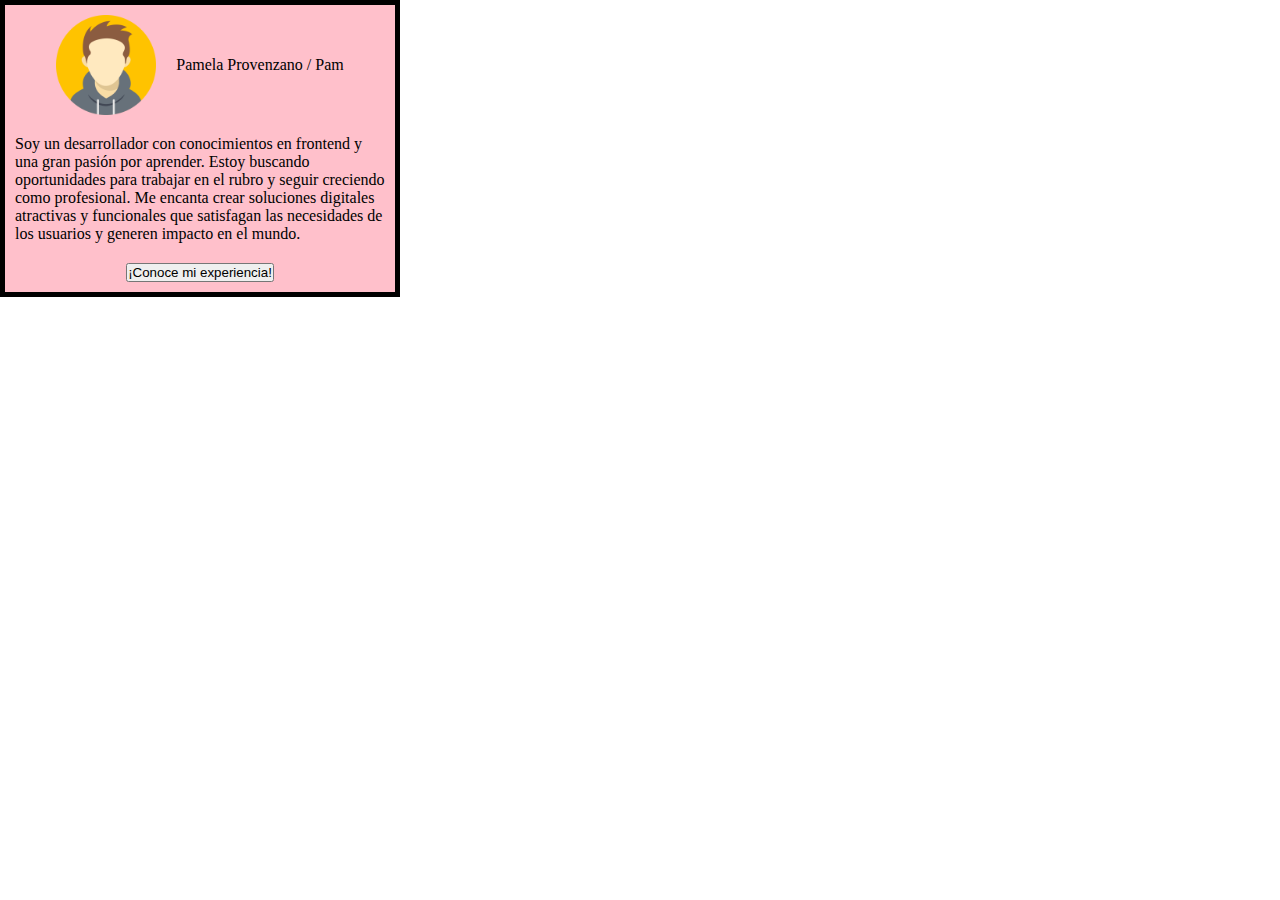
<file: actividad_clase/actividad_clase/index.html>
<!DOCTYPE html>
<html lang="en">
<head>
  <meta charset="UTF-8">
  <meta http-equiv="X-UA-Compatible" content="IE=edge">
  <meta name="viewport" content="width=device-width, initial-scale=1.0">
  <link rel="stylesheet" href="css/style.css">
  <title>Actividad clase</title>
</head>
<body>
  <section>
    <div class="avatar">
      <img src="images/avatar-iconn.jpg" height="100">
      <div>Pamela Provenzano / Pam</div> 
      </div>
    <p>Soy un desarrollador con conocimientos en frontend y una gran pasión por aprender. Estoy buscando oportunidades para trabajar en el rubro y seguir creciendo como profesional. Me encanta crear soluciones digitales atractivas y funcionales que satisfagan las necesidades de los usuarios y generen impacto en el mundo.</p>
    <button>¡Conoce mi experiencia!</button>
  </section>
</body>
</html>
</file>
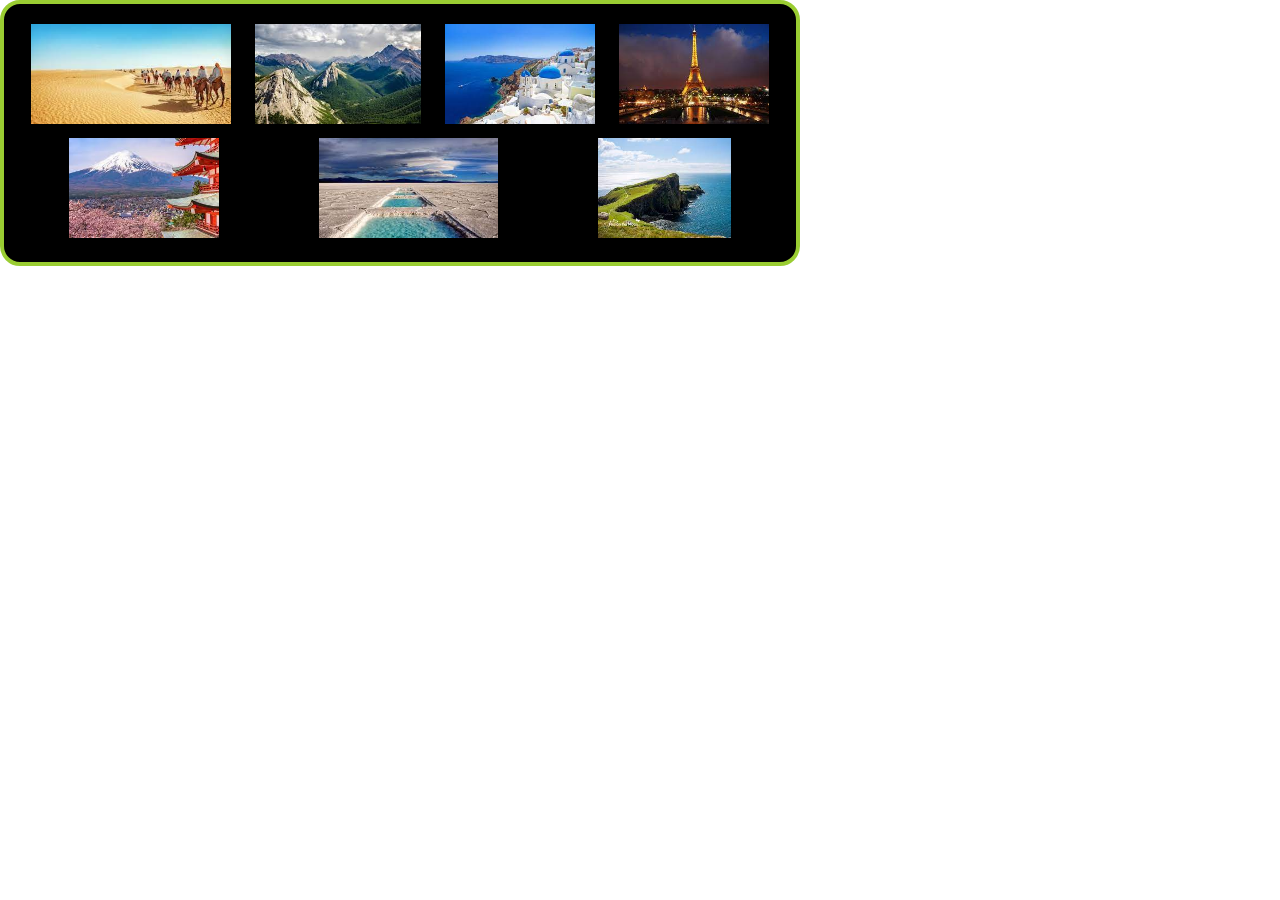
<file: ejercicios_profundizacion/ejercicios_profundizacion/index.html>
<!DOCTYPE html>
<html lang="en">
<head>
    <meta charset="UTF-8">
    <meta http-equiv="X-UA-Compatible" content="IE=edge">
    <meta name="viewport" content="width=device-width, initial-scale=1.0">
    <link rel="stylesheet" href="style.css">
    <title>Document</title>
</head>
<body>
    <section>
        <div><img src="descarga (2).jpg" alt="paisaje" height="100"></div>
        <div><img src="descarga (3).jpg" alt="paisaje" height="100"></div>
        <div><img src="descarga (4).jpg" alt="paisaje" height="100"></div>
        <div><img src="descarga (5).jpg" alt="paisaje" height="100"></div>
        <div><img src="descarga (6).jpg" alt="paisaje" height="100"></div>
        <div><img src="descarga (7).jpg" alt="paisaje" height="100"></div>
        <div><img src="descarga.jpg" alt="paisaje" height="100"></div>
    </section>
</body>
</html>
</file>
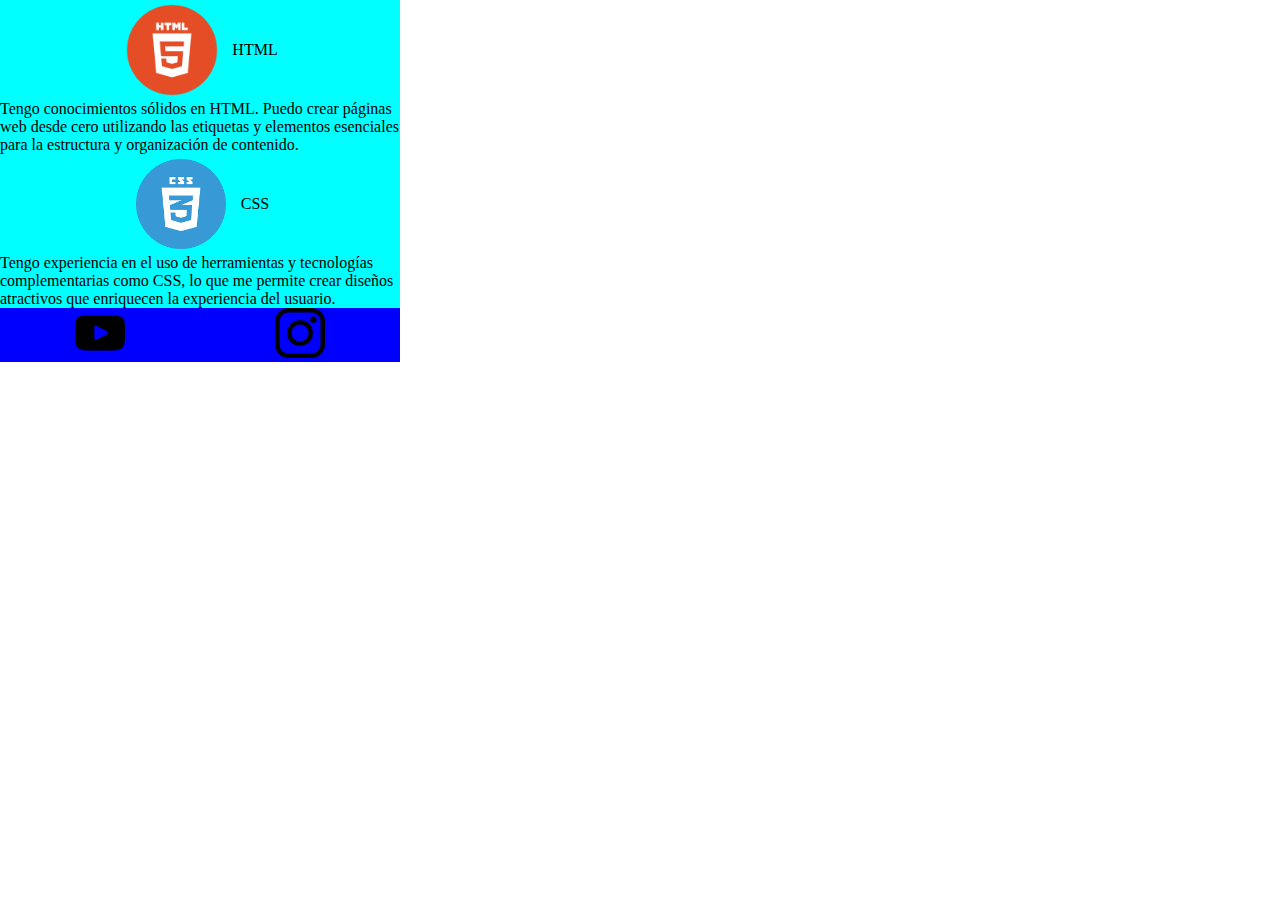
<file: ejercicios_practica/ejercicios_practica/ejercicio_1.html>
<!DOCTYPE html>
<html lang="en">
<head>
  <meta charset="UTF-8">
  <meta http-equiv="X-UA-Compatible" content="IE=edge">
  <meta name="viewport" content="width=device-width, initial-scale=1.0">
  <link rel="stylesheet" href="style1.css">
  <title>Experiencia</title>
</head>
<body>
  <section>
      <div class="lenguaje">
      <img src="images/html_logo.png" height="100">
      <div>HTML</div>  
      </div>
      <p>Tengo conocimientos sólidos en HTML. Puedo crear páginas web desde cero utilizando las etiquetas y elementos esenciales para la estructura y organización de contenido.</p>
  </section>

  <section>
    <div class="lenguaje">
      <img src="images/css_logo.png" height="100">
      <div>CSS</div>    
    </div>
    <p>Tengo experiencia en el uso de herramientas y tecnologías complementarias como CSS, lo que me permite crear diseños atractivos que enriquecen la experiencia del usuario.</p>
  </section>

  <footer>
    <ul>
      <li><img src="images/youtube.png" height=50 alt="yutube"></li>
       
       <li><img src="images/instagram.png" height=50 alt="instagram"></li>
    </ul>
  </footer>    

</body>
</html>
</file>
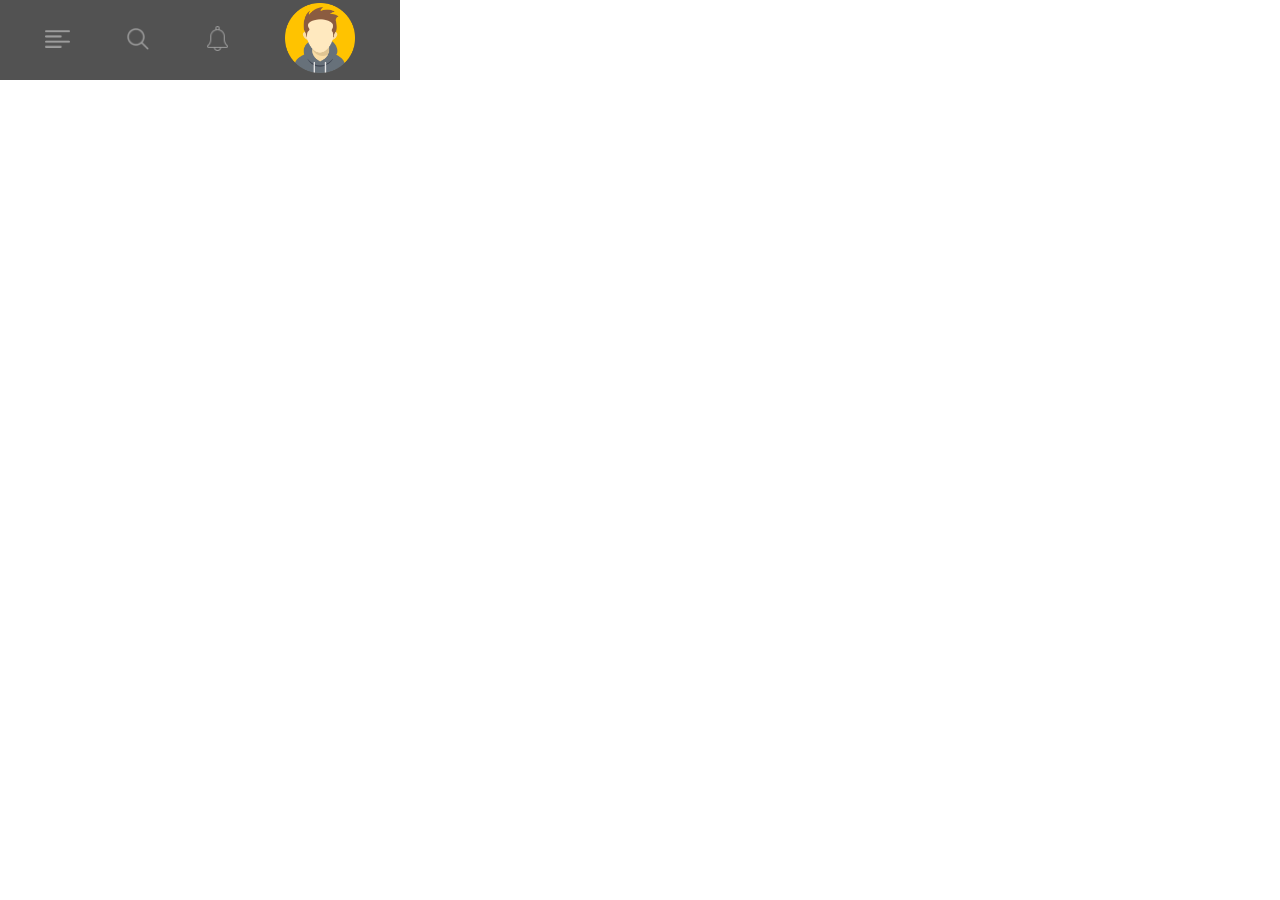
<file: ejercicios_practica/ejercicios_practica/images/ejercicio_2.html>
<!DOCTYPE html>
<html lang="en">
<head>
  <meta charset="UTF-8">
  <meta http-equiv="X-UA-Compatible" content="IE=edge">
  <meta name="viewport" content="width=device-width, initial-scale=1.0">
  <link rel="stylesheet" href="style2.css">
  <title>Barra de Navegacion</title>
</head>
<body>
    <nav>
        <ul>
           <li><img src="menu.png" height="25"></li>
           <li><img src="search.png" height="25"></li>
           <li><img src="bell.png" height="25"></li>
           <li><img src="avatar-iconn.jpg" height="70"></li>
        </ul>
    </nav>
</bbody>
</html>
</file>
<file: actividad_clase/actividad_clase/css/style.css>
/* Utilizando el selector universal (apunt a a todos)
 para realizar el set de CSS*/
 * {
  /* se eliminan todos los margin por defecto */
  margin: 0;
  /* se eliminan todos los padding por defecto */
  padding: 0; 
  /* se elimina el estilo de las listas */
  list-style-type: none;
  /* el padding y border se consideran para calcular
   el tamaño de la caja */
  box-sizing: border-box;
  /* se elimina el subrayado de los links <a> */
  text-decoration: none
}

body, html {
  height: 100%;
}

section {
  width: 400px;
  padding: 10px;
  background-color: pink;
  border-style: solid;
  border-width: 5px;
  flex-direction: column;
  align-items: center;
  display: flex;
  gap: 20px;

}


header {
  display: flex;
  gap: 50px;
  flex-direction: row;
  align-items: center;
}
  

.avatar {
  display: flex;
  flex-direction: row;
  align-items:center ;
  gap: 20px;
}
  

  /* Aquí configurar el display flex
  de la sección entera */


/* Aquí crear los estilos para la clase avatar
 y configurar el display flex que requiere */
</file>
<file: ejercicios_profundizacion/ejercicios_profundizacion/style.css>
* {
    
    margin: 0;
    
    padding: 0; 
    
    list-style-type: none;
    
    box-sizing: border-box;
    
    text-decoration: none
}

section {
    max-width: 800px;
    padding: 20px;
    border: 4px solid yellowgreen;
    border-radius: 20px;
    background-color: black;
    display: flex;
    flex-wrap: wrap;
    justify-content: space-around;
    gap: 10px;
}
</file>
<file: ejercicios_practica/ejercicios_practica/style1.css>
* {
  /* se eliminan todos los margin por defecto */
  margin: 0;
  /* se eliminan todos los padding por defecto */
  padding: 0; 
  /* se elimina el estilo de las listas */
  list-style-type: none;
  /* el padding y border se consideran para calcular
   el tamaño de la caja */
  box-sizing: border-box;
  /* se elimina el subrayado de los links <a> */
  text-decoration: none
}

body {
  height: 100%;
  width: 400px;
  display: flex;
  flex-direction: column;
}

div {
  flex-direction: row;
  display: flex;
  align-items: center;
  justify-content: center;
  gap: 10px;
}


ul {
  flex-direction: row;
  display: flex;
  align-items: center;
  justify-content:space-around; 
}

section {
  background-color: aqua;
}

footer {
  background-color: blue;
}
</file>
<file: ejercicios_practica/ejercicios_practica/images/style2.css>
* {
    /* se eliminan todos los margin por defecto */
    margin: 0;
    /* se eliminan todos los padding por defecto */
    padding: 0; 
    /* se elimina el estilo de las listas */
    list-style-type: none;
    /* el padding y border se consideran para calcular
     el tamaño de la caja */
    box-sizing: border-box;
    /* se elimina el subrayado de los links <a> */
    text-decoration: none
  }

  nav {
    background-color:rgba(0, 0, 0, 0.678);
    height: 80px;
    width: 400px;
    flex-direction: row;
    display: flex;
    align-items: center;
    justify-content: space-around;
    
  }
  
  
  ul {
    flex-direction: row;
    display: flex;
    align-items: center;
    justify-content: space-between;
    gap: 55px;
    
  }
</file>
